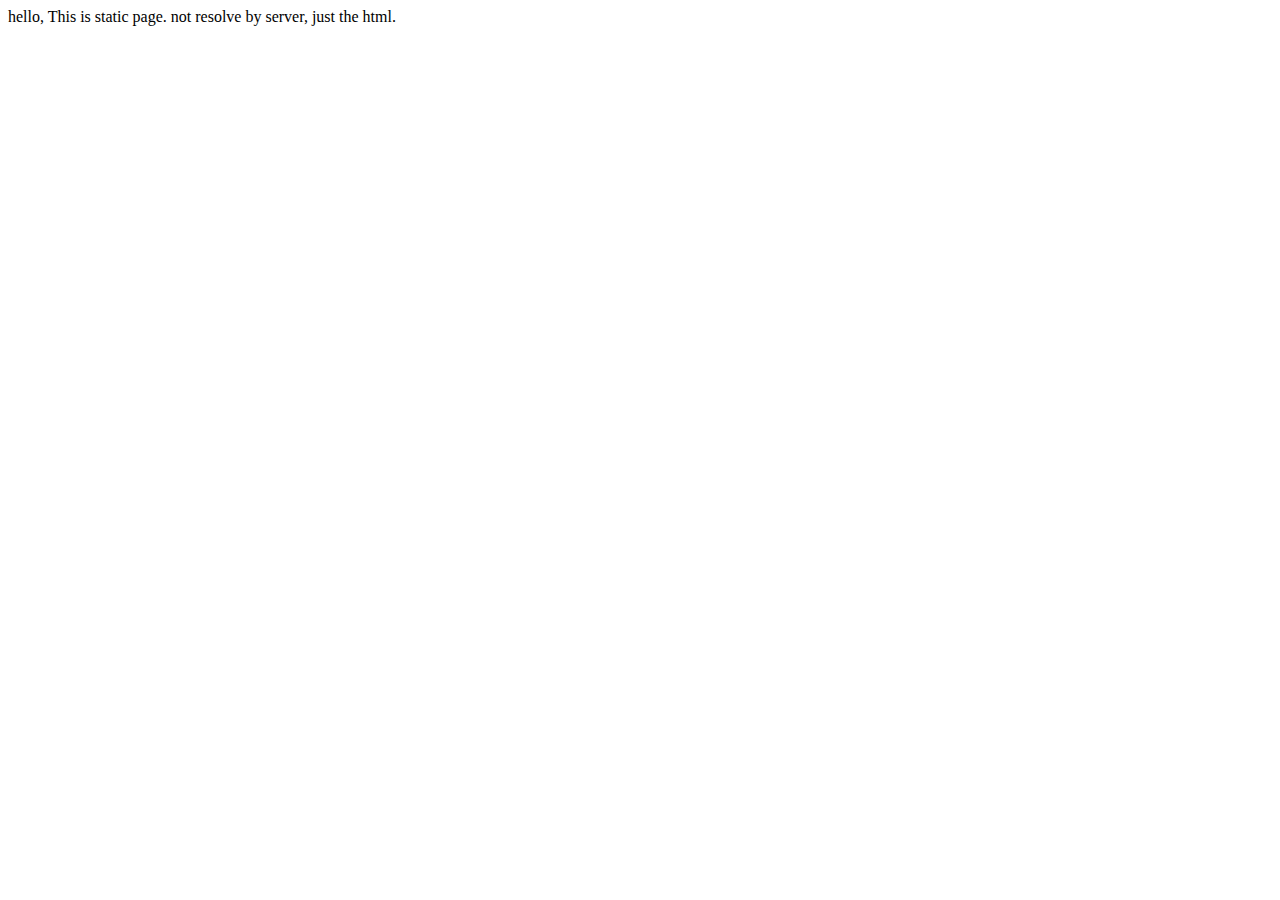
<file: src/main/webapp/hello.html>
<!DOCTYPE HTML>
<html>
<head>
    <title>Getting Started: Serving Web Content</title>
    <meta http-equiv="Content-Type" content="text/html; charset=UTF-8" />
</head>
<body>

hello, This is static page. not resolve by server, just the html.
</body>
</html>
</file>
